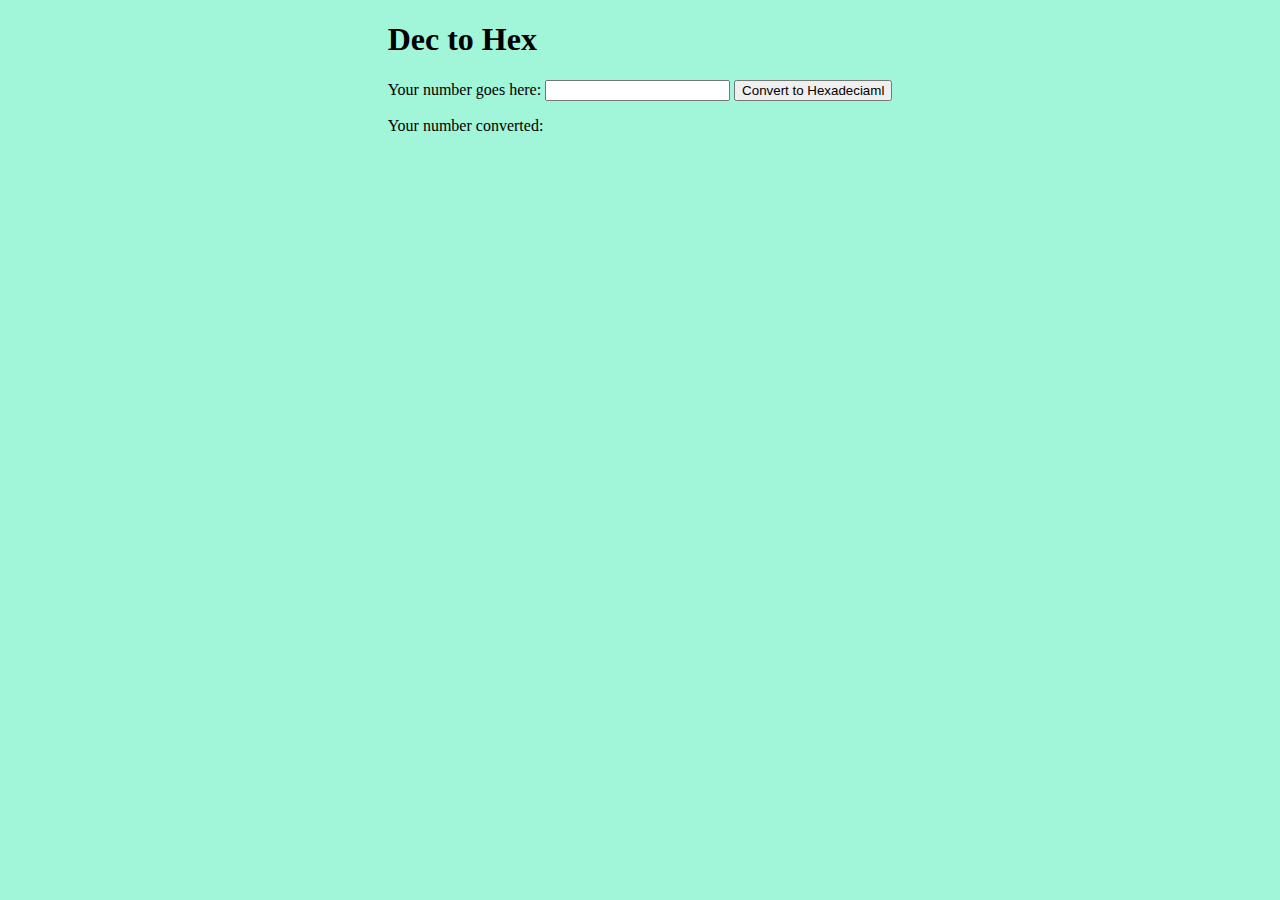
<file: Lecture_10/html/DecToHex/index.html>
<!DOCTYPE html> <!-- Declaring type of file -->
<html> 
    <head>
        <link rel="stylesheet" href="style.css">
        <script src="script.js" defer></script>
        <title>Dec To Hex</title>
    </head>
    <body>
        <div class="centered">
            <h1>Dec to Hex</h1>
            <label for="dec">Your number goes here: </label>    <!--for = "dec" defines which input the label belongs to -->
            <input type="number" id="dec">
            <button onclick="convert()">Convert to Hexadeciaml</button>
            <p>Your number converted: <span id="result"></span></p>
            
        </div>
    </body>
</html>
</file>
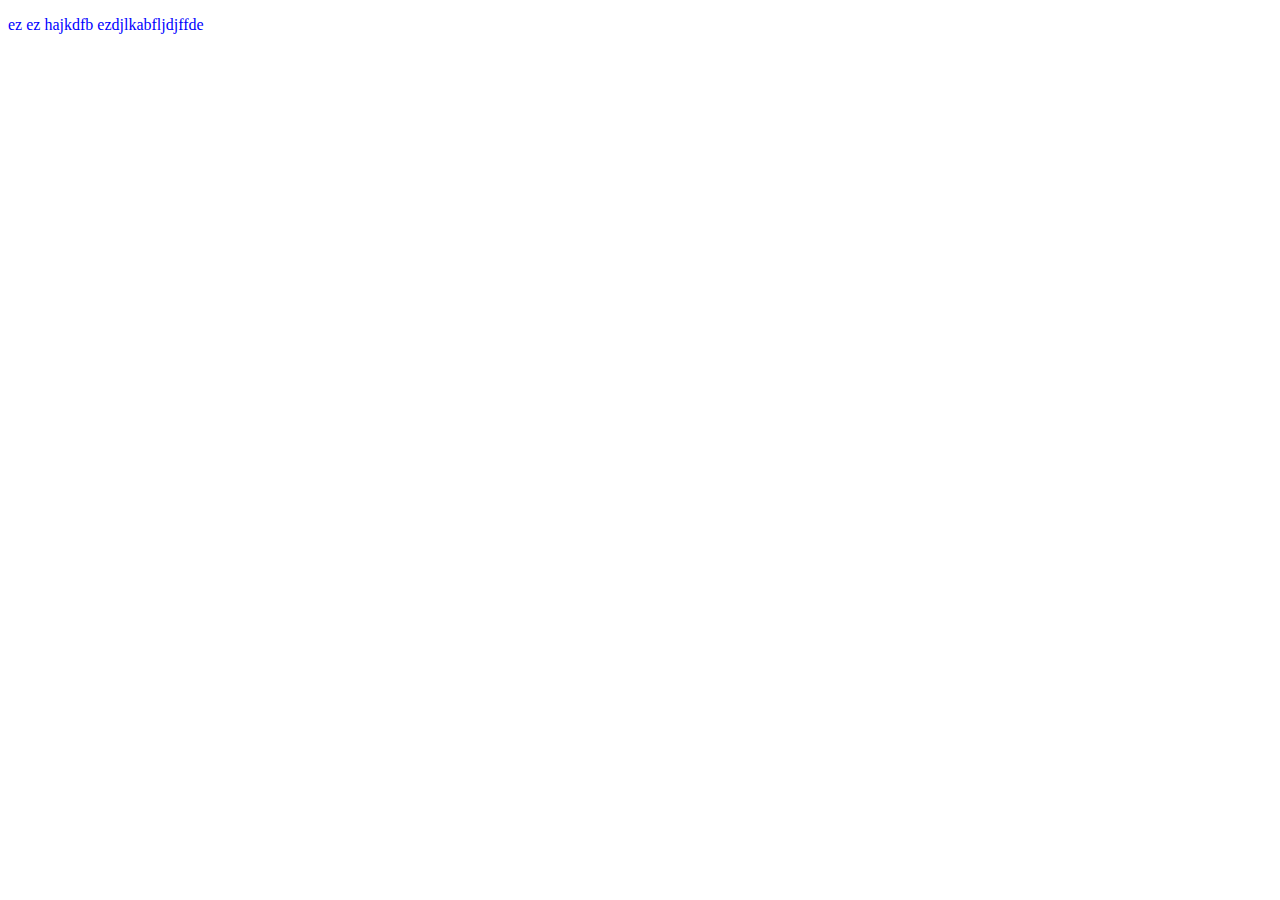
<file: Lecture_10/html/SelectWord/index.html>
<!DOCTYPE html>
<html>
    <head>
        <title>AZ</title>
        <link rel="stylesheet" href="style.css">
        <script src="script.js"></script>
    </head>
    <body>
        <p id="text">ez ez hajkdfb ezdjlkabfljdjffde</p>
    </body>
</html>
</file>
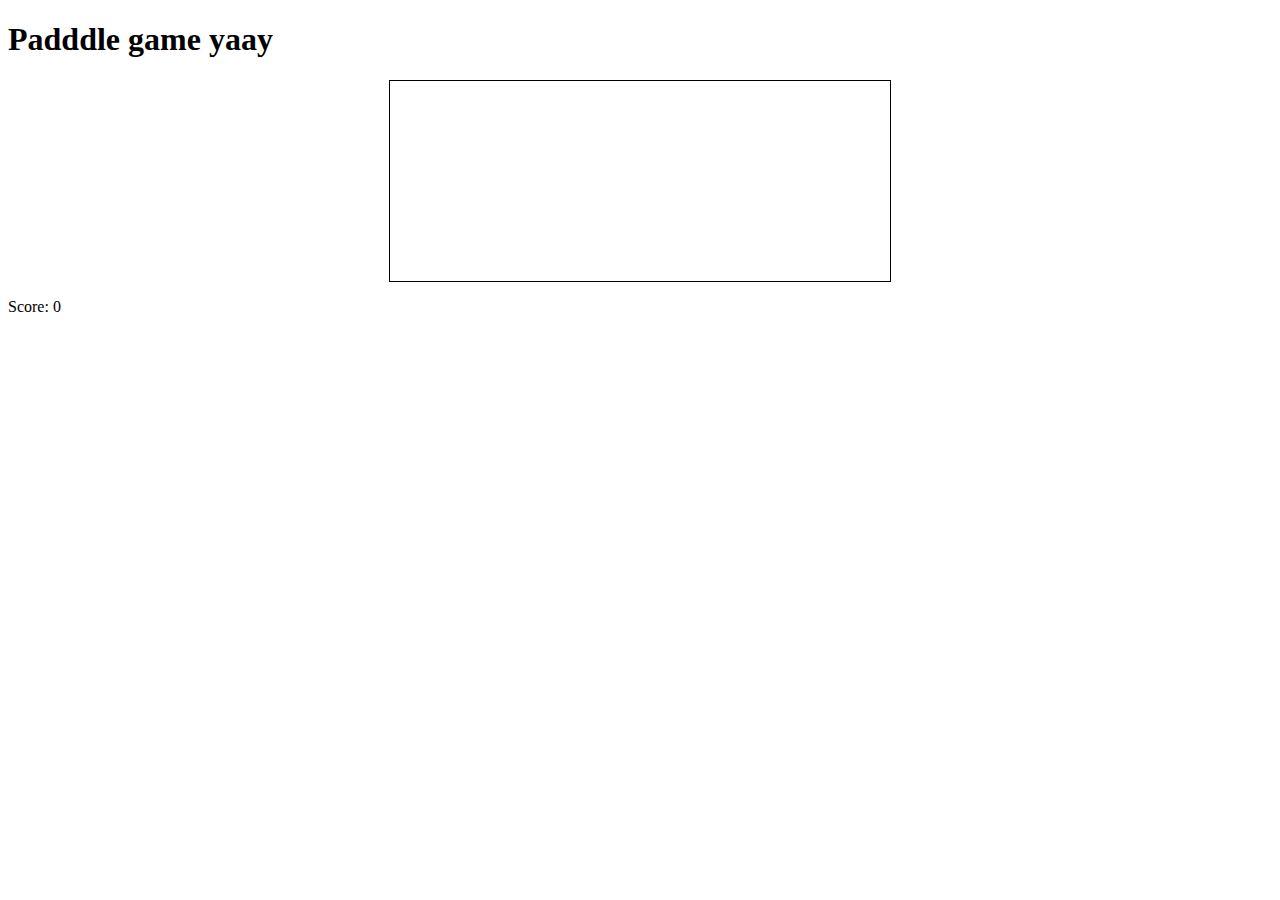
<file: Lecture_10/html/game/game.html>
<!DOCTYPE html>
<html lang="en">
<head>
    <meta charset="UTF-8">
    <meta name="viewport" content="width=device-width, initial-scale=1.0">
    <title>Game :D</title>
    <link rel="stylesheet" href="game.css">
    <script src="game.js"></script>
</head>
<body>
    <h1>Padddle game yaay</h1>
    <canvas id="gameCanvas" width="500" height="200"></canvas>
    <p>Score: <span id="score">0</span></p>
</body>
</html>
</file>
<file: Lecture_10/html/DecToHex/style.css>
body {  /* tag type or name */
    background-color: rgb(161, 245, 217);
}
div.centered{     /* writing . gives the class */
    max-width: fit-content;

    margin-left: auto;
    margin-right: auto;
}

input#dec{   /* # deifne elemnts whit wath id should this format belong to */
    margin-top: auto;
}
</file>
<file: Lecture_10/html/SelectWord/style.css>
p{
   
    max-width: max-content;
    color: blue;
}
.highlight{
    background-color: brown;
}
</file>
<file: Lecture_10/html/game/game.css>
canvas{
    border: 1px solid black;
    display:block;
    margin: 0 auto;
}
</file>
